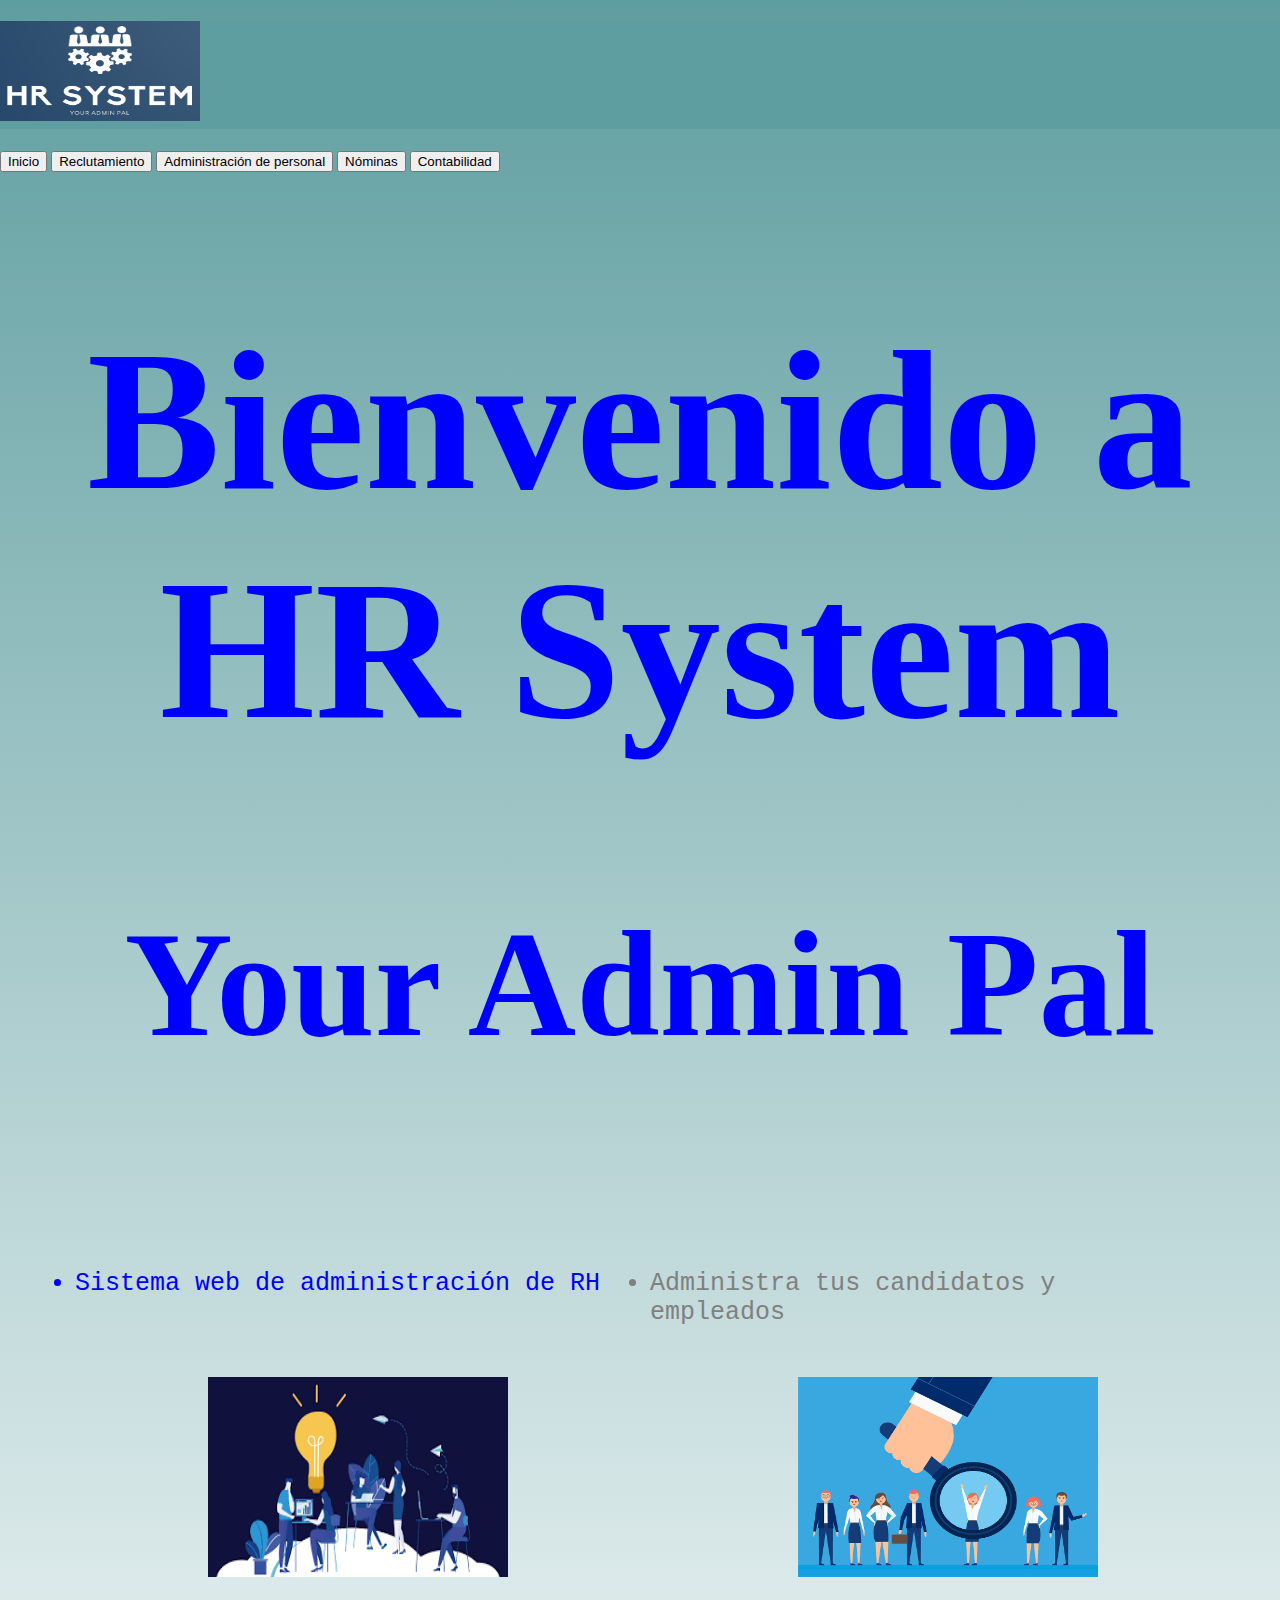
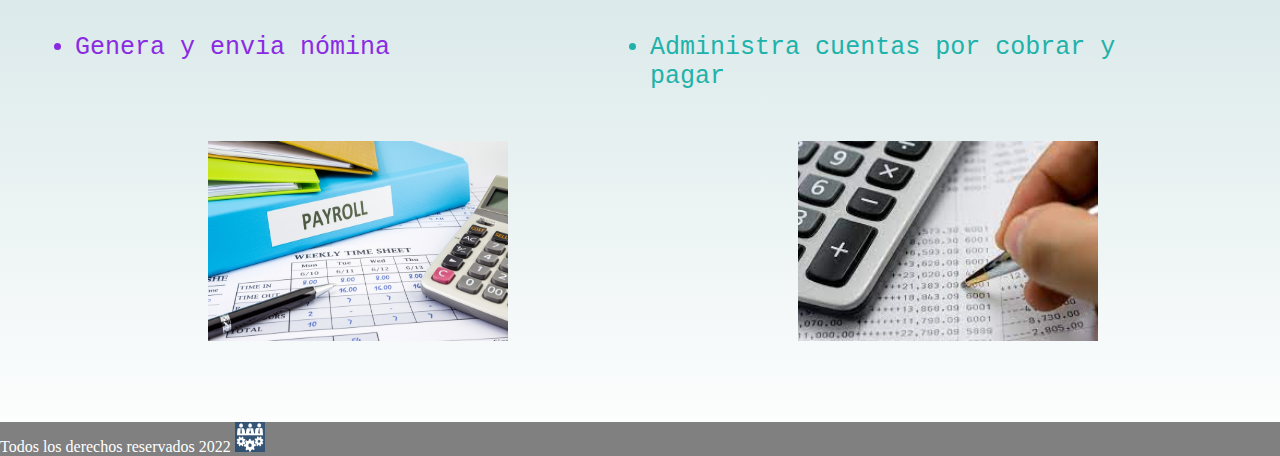
<file: index.html>
<!DOCTYPE html>
<html lang="en">
<head>
    <meta charset="UTF-8">
    <meta http-equiv="X-UA-Compatible" content="IE=edge">
    <meta name="viewport" content="width=device-width, initial-scale=1.0">
    <title>HR System - Sistema web de administración de recursos humanos y contabilidad</title>
    <meta name="description" content="Sistema web para administrar al personal de tu empresa asi como a los candidatos de tus vacantes, con funcionalidad para procesar nóminas y contabilidad">
    <meta name="keywords"  content="administración, sistema web, recursos humanos, nómina, reclutamiento, contabilidad">
    <link href="https://cdn.jsdelivr.net/npm/bootstrap@5.2.0/dist/css/bootstrap.min.css" rel="stylesheet" integrity="sha384-gH2yIJqKdNHPEq0n4Mqa/HGKIhSkIHeL5AyhkYV8i59U5AR6csBvApHHNl/vI1Bx" crossorigin="anonymous">
</head>
<body>
    <h1 style="color: white; background-color: cadetblue;"><a href="index.html"><img src="img/logo2.PNG" alt="logo" height="100px" width="200px"></a></h1>
    <nav class="navbar navbar-dark bg-primary">
      <a href="index.html"><button type="button" class="btn btn-secondary">Inicio</button></a>
      <a href="rec.html"><button type="button" class="btn btn-secondary">Reclutamiento</button></a>
      <a href="admin.html"><button type="button" class="btn btn-secondary">Administración de personal</button></a>
      <a href="nom.html"><button type="button" class="btn btn-secondary">Nóminas</button></a>
      <a href="cont.html"><button type="button" class="btn btn-secondary">Contabilidad</button></a>
    </nav>        
<link rel="stylesheet" href="style.css">
<div class="welcome"><h1>Bienvenido a HR System</h1>
<h2>Your Admin Pal</h2>
<div class="grid4">
  <div class="ind"><li>Sistema web de administración de RH</li></div>
  <div class="ind2"><li>Administra tus candidatos y empleados</li></div>
  <div><ul><img src="img/hr.png" alt="recursoshumanos" height="200px" width="300px"></ul></div>
  <div><ul><img src="img/recruitment.jpg" alt="reclutamiento" height="200px" width="300px"></ul></div>
  <div class="ind3"><li>Genera y envia nómina</li></div>
  <div class="ind4"><li>Administra cuentas por cobrar y pagar</li></div>
  <div><ul><img src="img/payroll.jpg" alt="nominas" height="200px" width="300px"></ul></div>
  <div><ul><img src="img/accounting.jpg" alt="contabilidad" height="200px" width="300px"></ul></div>
</div>
</div>
<script src="https://cdn.jsdelivr.net/npm/bootstrap@5.2.0/dist/js/bootstrap.bundle.min.js" integrity="sha384-A3rJD856KowSb7dwlZdYEkO39Gagi7vIsF0jrRAoQmDKKtQBHUuLZ9AsSv4jD4Xa" crossorigin="anonymous"></script>
</body>
<div class="fixed-bottom"><footer style="color: white; background-color: grey">Todos los derechos reservados 2022 <img src="img/logo3.png" alt="footer" height="30px" width="30px"></footer>
</html>
</file>
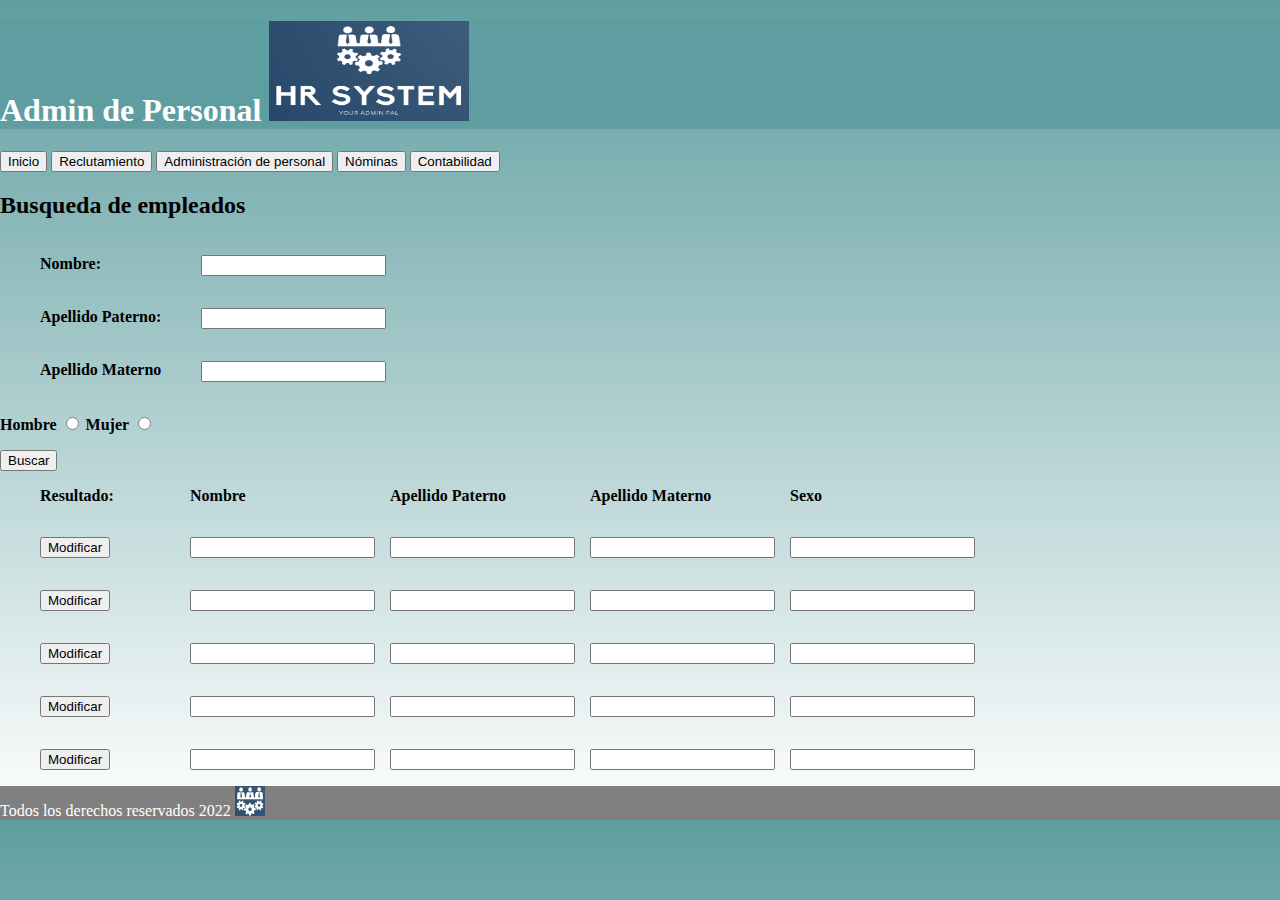
<file: admin.html>
<!DOCTYPE html>
<html lang="en">
<head>
    <meta charset="UTF-8">
    <meta http-equiv="X-UA-Compatible" content="IE=edge">
    <meta name="viewport" content="width=device-width, initial-scale=1.0">
    <title>Administración de personal</title>
    <link href="https://cdn.jsdelivr.net/npm/bootstrap@5.2.0/dist/css/bootstrap.min.css" rel="stylesheet" integrity="sha384-gH2yIJqKdNHPEq0n4Mqa/HGKIhSkIHeL5AyhkYV8i59U5AR6csBvApHHNl/vI1Bx" crossorigin="anonymous">
</head>
<body>
    <h1 style="color: white; background-color: cadetblue;">Admin de Personal <a href="index.html"><img src="img/logo2.PNG" alt="logo" height="100px" width="200px"></a></h1>
    <nav class="navbar navbar-dark bg-primary">
      <a href="index.html"><button type="button" class="btn btn-secondary">Inicio</button></a>
      <a href="rec.html"><button type="button" class="btn btn-secondary">Reclutamiento</button></a>
      <a href="admin.html"><button type="button" class="btn btn-secondary">Administración de personal</button></a>
      <a href="nom.html"><button type="button" class="btn btn-secondary">Nóminas</button></a>
      <a href="cont.html"><button type="button" class="btn btn-secondary">Contabilidad</button></a>
    </nav>   
<link rel="stylesheet" href="style.css">
<h2>Busqueda de empleados</h2>
<div class="grid">
  <div><ul>Nombre:</ul></div>
  <div><ul><input type="text" name="nombre_apellido"/></ul></div>
  <div><ul>Apellido Paterno:</ul></div>
  <div><ul><input type="text" name="nombre_apellido"/></ul></div>
  <div><ul>Apellido Materno</ul></div>
  <div><ul><input type="text" name="nombre_apellido"/></ul></div>
</div>
<p><form style="font-weight: bolder">
  <span>Hombre</span>
  <input type="radio" name="sexo" value="hombre">
  <span>Mujer</span>
  <input type="radio" name="sexo" value="mujer">
</form></p>
<button type="button" class="btn btn-primary">Buscar</button>
<div class="grid2">
<div><ul>Resultado:</ul></div>
<div><ul>Nombre</ul></div>
<div><ul>Apellido Paterno</ul></div>
<div><ul>Apellido Materno</ul></div>
<div><ul>Sexo</ul></div>
<ul><button type="button" class="btn btn-secondary">Modificar</button></ul>
<div><ul><input type="text" name="nombre_apellido"/></ul></div>
<div><ul><input type="text" name="nombre_apellido"/></ul></div>
<div><ul><input type="text" name="nombre_apellido"/></ul></div>
<div><ul><input type="text" name="nombre_apellido"/></ul></div>
<ul><button type="button" class="btn btn-secondary">Modificar</button></ul>
<div><ul><input type="text" name="nombre_apellido"/></ul></div>
<div><ul><input type="text" name="nombre_apellido"/></ul></div>
<div><ul><input type="text" name="nombre_apellido"/></ul></div>
<div><ul><input type="text" name="nombre_apellido"/></ul></div>
<ul><button type="button" class="btn btn-secondary">Modificar</button></ul>
<div><ul><input type="text" name="nombre_apellido"/></ul></div>
<div><ul><input type="text" name="nombre_apellido"/></ul></div>
<div><ul><input type="text" name="nombre_apellido"/></ul></div>
<div><ul><input type="text" name="nombre_apellido"/></ul></div>
<ul><button type="button" class="btn btn-secondary">Modificar</button></ul>
<div><ul><input type="text" name="nombre_apellido"/></ul></div>
<div><ul><input type="text" name="nombre_apellido"/></ul></div>
<div><ul><input type="text" name="nombre_apellido"/></ul></div>
<div><ul><input type="text" name="nombre_apellido"/></ul></div>
<ul><button type="button" class="btn btn-secondary">Modificar</button></ul>
<div><ul><input type="text" name="nombre_apellido"/></ul></div>
<div><ul><input type="text" name="nombre_apellido"/></ul></div>
<div><ul><input type="text" name="nombre_apellido"/></ul></div>
<div><ul><input type="text" name="nombre_apellido"/></ul></div>
</div>
<script src="https://cdn.jsdelivr.net/npm/bootstrap@5.2.0/dist/js/bootstrap.bundle.min.js" integrity="sha384-A3rJD856KowSb7dwlZdYEkO39Gagi7vIsF0jrRAoQmDKKtQBHUuLZ9AsSv4jD4Xa" crossorigin="anonymous"></script>
</body>
<div class="fixed-bottom"><footer style="color: white; background-color: grey">Todos los derechos reservados 2022 <img src="img/logo3.png" alt="footer" height="30px" width="30px"></footer>
</div>
</html>
</file>
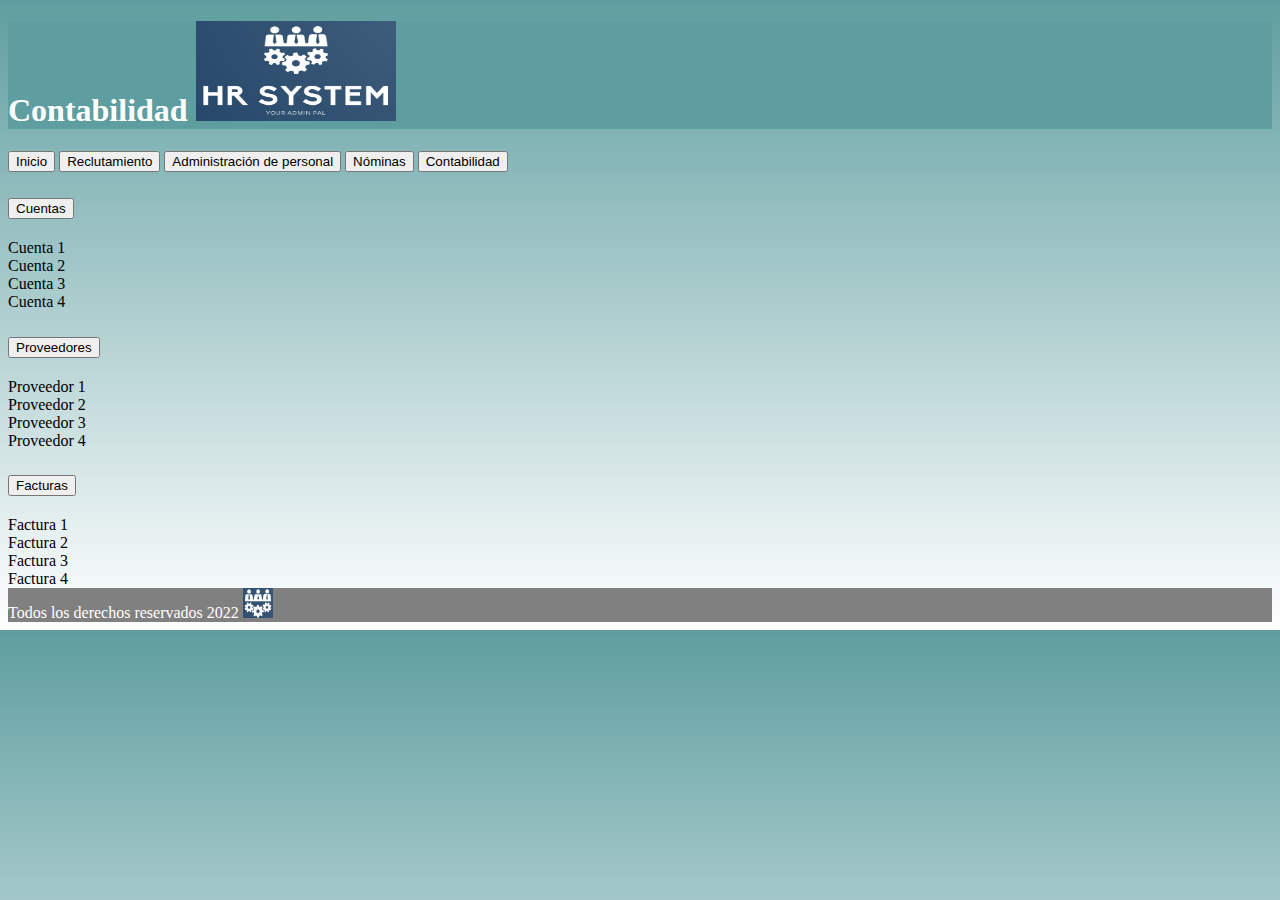
<file: cont.html>
<!DOCTYPE html>
<html lang="en">
<head>
    <meta charset="UTF-8">
    <meta http-equiv="X-UA-Compatible" content="IE=edge">
    <meta name="viewport" content="width=device-width, initial-scale=1.0">
    <title>Contabilidad</title>
    <link href="https://cdn.jsdelivr.net/npm/bootstrap@5.2.0/dist/css/bootstrap.min.css" rel="stylesheet" integrity="sha384-gH2yIJqKdNHPEq0n4Mqa/HGKIhSkIHeL5AyhkYV8i59U5AR6csBvApHHNl/vI1Bx" crossorigin="anonymous">
</head>
<body style="background-image: linear-gradient(to bottom, cadetblue, white);">
    <h1 style="color: white; background-color: cadetblue;">Contabilidad <a href="index.html"><img src="img/logo2.PNG" alt="logo" height="100px" width="200px"></a></h1>
    <nav class="navbar navbar-dark bg-primary">
      <a href="index.html"><button type="button" class="btn btn-secondary">Inicio</button></a>
      <a href="rec.html"><button type="button" class="btn btn-secondary">Reclutamiento</button></a>
      <a href="admin.html"><button type="button" class="btn btn-secondary">Administración de personal</button></a>
      <a href="nom.html"><button type="button" class="btn btn-secondary">Nóminas</button></a>
      <a href="cont.html"><button type="button" class="btn btn-secondary">Contabilidad</button></a>
    </nav>   
        <div class="accordion" id="accordionExample">
            <div class="accordion-item">
              <h2 class="accordion-header" id="headingOne">
                <button class="accordion-button" type="button" data-bs-toggle="collapse" data-bs-target="#collapseOne" aria-expanded="true" aria-controls="collapseOne">
                  Cuentas
                </button>
              </h2>
              <div id="collapseOne" class="accordion-collapse collapse" aria-labelledby="headingOne" data-bs-parent="#accordionExample">
                <div class="accordion-body">
                  <li>Cuenta 1</li>
                  <li>Cuenta 2</li>
                  <li>Cuenta 3</li>
                  <li>Cuenta 4</li>
                </div>
              </div>
            </div>
            <div class="accordion-item">
              <h2 class="accordion-header" id="headingTwo">
                <button class="accordion-button collapsed" type="button" data-bs-toggle="collapse" data-bs-target="#collapseTwo" aria-expanded="false" aria-controls="collapseTwo">
                  Proveedores
                </button>
              </h2>
              <div id="collapseTwo" class="accordion-collapse collapse" aria-labelledby="headingTwo" data-bs-parent="#accordionExample">
                <div class="accordion-body">
                    <li>Proveedor 1</li>
                    <li>Proveedor 2</li>
                    <li>Proveedor 3</li>
                    <li>Proveedor 4</li>
                </div>
              </div>
            </div>
            <div class="accordion-item">
              <h2 class="accordion-header" id="headingThree">
                <button class="accordion-button collapsed" type="button" data-bs-toggle="collapse" data-bs-target="#collapseThree" aria-expanded="false" aria-controls="collapseThree">
                  Facturas
                </button>
              </h2>
              <div id="collapseThree" class="accordion-collapse collapse" aria-labelledby="headingThree" data-bs-parent="#accordionExample">
                <div class="accordion-body">
                    <li>Factura 1</li>
                    <li>Factura 2</li>
                    <li>Factura 3</li>
                    <li>Factura 4</li>
                </div>
              </div>
            </div>
          </div>
<script src="https://cdn.jsdelivr.net/npm/bootstrap@5.2.0/dist/js/bootstrap.bundle.min.js" integrity="sha384-A3rJD856KowSb7dwlZdYEkO39Gagi7vIsF0jrRAoQmDKKtQBHUuLZ9AsSv4jD4Xa" crossorigin="anonymous"></script>
</body>
<div class="fixed-bottom"><footer style="color: white; background-color: grey">Todos los derechos reservados 2022 <img src="img/logo3.png" alt="footer" height="30px" width="30px"></footer>
</div>
</html>
</file>
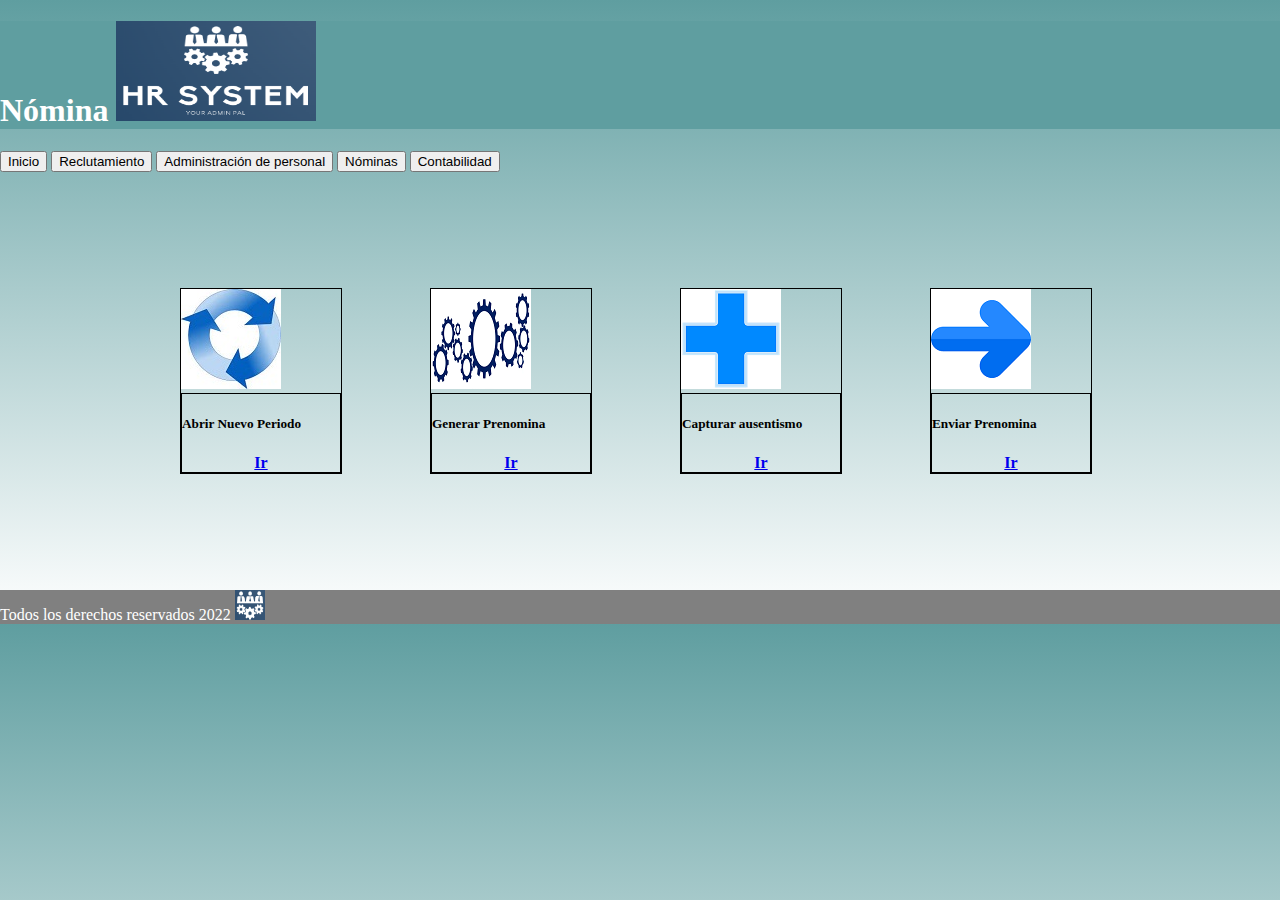
<file: nom.html>
<!DOCTYPE html>
<html lang="en">
<head>
    <meta charset="UTF-8">
    <meta http-equiv="X-UA-Compatible" content="IE=edge">
    <meta name="viewport" content="width=device-width, initial-scale=1.0">
    <title>Nóminas</title>
    <link href="https://cdn.jsdelivr.net/npm/bootstrap@5.2.0/dist/css/bootstrap.min.css" rel="stylesheet" integrity="sha384-gH2yIJqKdNHPEq0n4Mqa/HGKIhSkIHeL5AyhkYV8i59U5AR6csBvApHHNl/vI1Bx" crossorigin="anonymous">
</head>
<body>
    <h1 style="color: white; background-color: cadetblue;">Nómina <a href="index.html"><img src="img/logo2.PNG" alt="logo" height="100px" width="200px"></a></h1>
    <nav class="navbar navbar-dark bg-primary">
      <a href="index.html"><button type="button" class="btn btn-secondary">Inicio</button></a>
      <a href="rec.html"><button type="button" class="btn btn-secondary">Reclutamiento</button></a>
      <a href="admin.html"><button type="button" class="btn btn-secondary">Administración de personal</button></a>
      <a href="nom.html"><button type="button" class="btn btn-secondary">Nóminas</button></a>
      <a href="cont.html"><button type="button" class="btn btn-secondary">Contabilidad</button></a>
    </nav>   
<link rel="stylesheet" href="style.css">
<div class="grid3">
    <ul><div class="card" style="width: 10rem;">
        <img src="img/periodo.jpg" class="card-img-top" alt="...">
        <div class="card-body">
          <h5 class="card-title">Abrir Nuevo Periodo</h5>
          <p class="card-text"></p>
          <center><a href="#" class="btn btn-primary">Ir</a></center>
      </div></ul>
    <ul><div class="card" style="width: 10rem;">
    <img src="img/cogs1.png" class="card-img-top" alt="...">
    <div class="card-body">
      <h5 class="card-title">Generar Prenomina</h5>
      <p class="card-text"></p>
      <center><a href="#" class="btn btn-primary">Ir</a></center>
  </div></ul>
    <ul><div class="card" style="width: 10rem;">
    <img src="img/ausentismo.png" class="card-img-top" alt="...">
    <div class="card-body">
      <h5 class="card-title">Capturar ausentismo</h5>
      <p class="card-text"></p>
      <center><a href="#" class="btn btn-primary">Ir</a></center>
  </div></ul>
  <ul><div class="card" style="width: 10rem;">
    <img src="img/enviar.png" class="card-img-top" alt="...">
    <div class="card-body">
      <h5 class="card-title">Enviar Prenomina</h5>
      <p class="card-text"></p>
      <center><a href="#" class="btn btn-primary">Ir</a></center>
  </div></ul>
</div>
<script src="https://cdn.jsdelivr.net/npm/bootstrap@5.2.0/dist/js/bootstrap.bundle.min.js" integrity="sha384-A3rJD856KowSb7dwlZdYEkO39Gagi7vIsF0jrRAoQmDKKtQBHUuLZ9AsSv4jD4Xa" crossorigin="anonymous"></script>
</body>
<div class="fixed-bottom"><footer style="color: white; background-color: grey">Todos los derechos reservados 2022 <img src="img/logo3.png" alt="footer" height="30px" width="30px"></footer>
</div>
</html>
</file>
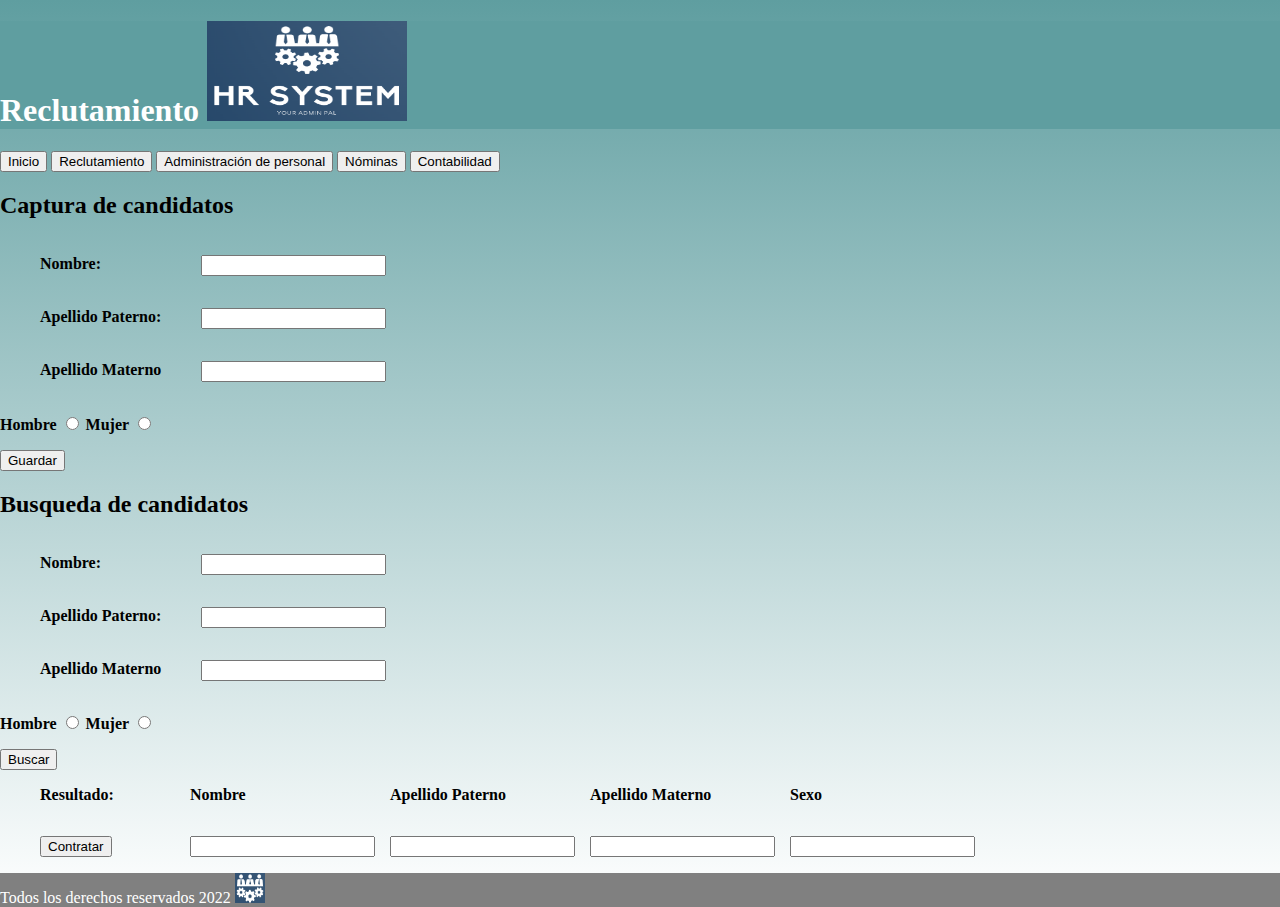
<file: rec.html>
<!DOCTYPE html>
<html lang="en">
<head>
    <meta charset="UTF-8">
    <meta http-equiv="X-UA-Compatible" content="IE=edge">
    <meta name="viewport" content="width=device-width, initial-scale=1">
    <title>Reclutamiento</title>
    <link href="https://cdn.jsdelivr.net/npm/bootstrap@5.2.0/dist/css/bootstrap.min.css" rel="stylesheet" integrity="sha384-gH2yIJqKdNHPEq0n4Mqa/HGKIhSkIHeL5AyhkYV8i59U5AR6csBvApHHNl/vI1Bx" crossorigin="anonymous">
</head>
<body>
    <h1 style="color: white; background-color: cadetblue;">Reclutamiento <a href="index.html"><img src="img/logo2.PNG" alt="logo" height="100px" width="200px"></a></h1>
    <nav class="navbar navbar-dark bg-primary">
      <a href="index.html"><button type="button" class="btn btn-secondary">Inicio</button></a>
      <a href="rec.html"><button type="button" class="btn btn-secondary">Reclutamiento</button></a>
      <a href="admin.html"><button type="button" class="btn btn-secondary">Administración de personal</button></a>
      <a href="nom.html"><button type="button" class="btn btn-secondary">Nóminas</button></a>
      <a href="cont.html"><button type="button" class="btn btn-secondary">Contabilidad</button></a>
    </nav>   
<link rel="stylesheet" href="style.css">
<h2>Captura de candidatos</h2>
<div class="grid">
    <div><ul>Nombre:</ul></div>
    <div><ul><input type="text" name="nombre_apellido"/></ul></div>
    <div><ul>Apellido Paterno:</ul></div>
    <div><ul><input type="text" name="nombre_apellido"/></ul></div>
    <div><ul>Apellido Materno</ul></div>
    <div><ul><input type="text" name="nombre_apellido"/></ul></div>
</div>
<p><form style="font-weight: bolder">
    <span>Hombre</span>
    <input type="radio" name="sexo" value="hombre">
    <span>Mujer</span>
    <input type="radio" name="sexo" value="mujer">
</form></p>
<button type="button" class="btn btn-primary">Guardar</button>
<h2>Busqueda de candidatos</h2>
<div class="grid">
  <div><ul>Nombre:</ul></div>
  <div><ul><input type="text" name="nombre_apellido"/></ul></div>
  <div><ul>Apellido Paterno:</ul></div>
  <div><ul><input type="text" name="nombre_apellido"/></ul></div>
  <div><ul>Apellido Materno</ul></div>
  <div><ul><input type="text" name="nombre_apellido"/></ul></div>
</div>
<p><form style="font-weight: bolder">
  <span>Hombre</span>
  <input type="radio" name="sexo" value="hombre">
  <span>Mujer</span>
  <input type="radio" name="sexo" value="mujer">
</form></p>
<button type="button" class="btn btn-primary">Buscar</button>
<div class="grid2">
<div><ul>Resultado:</ul></div>
<div><ul>Nombre</ul></div>
<div><ul>Apellido Paterno</ul></div>
<div><ul>Apellido Materno</ul></div>
<div><ul>Sexo</ul></div>
<ul><button type="button" class="btn btn-secondary">Contratar</button></ul>
<div><ul><input type="text" name="nombre_apellido"/></ul></div>
<div><ul><input type="text" name="nombre_apellido"/></ul></div>
<div><ul><input type="text" name="nombre_apellido"/></ul></div>
<div><ul><input type="text" name="nombre_apellido"/></ul></div>
</div>
<script src="https://cdn.jsdelivr.net/npm/bootstrap@5.2.0/dist/js/bootstrap.bundle.min.js" integrity="sha384-A3rJD856KowSb7dwlZdYEkO39Gagi7vIsF0jrRAoQmDKKtQBHUuLZ9AsSv4jD4Xa" crossorigin="anonymous"></script>
</body>
<div class="fixed-bottom"><footer style="color: white; background-color: grey">Todos los derechos reservados 2022 <img src="img/logo3.png" alt="footer" height="30px" width="30px"></footer>
</div>
</html>
</file>
<file: style.css>
body {
  background-image: linear-gradient(to bottom, cadetblue, white);
  margin: 0;
  padding: 0;
}

.grid {
  display: grid;
  grid-template-columns: auto auto;
  grid-template-rows: auto auto;
  justify-content: left;
  font-weight: bolder;
}
.grid div {
  justify-content: center;
}

.grid2 {
  display: grid;
  grid-template-rows: auto auto;
  grid-template-columns: 150px 200px 200px 200px 200px;
  font-weight: bolder;
}

.grid3 {
  display: grid;
  grid-template-columns: 250px 250px 250px 250px;
  grid-template-rows: auto;
  justify-content: center;
  align-content: center;
  font-weight: bolder;
  margin: 50px;
  padding: 50px;
}
.grid3 div {
  justify-content: center;
  align-content: center;
  border: 1px solid black;
}

h2 {
  -webkit-animation-name: color;
          animation-name: color;
  -webkit-animation-duration: 2s;
          animation-duration: 2s;
  -webkit-animation-iteration-count: infinite;
          animation-iteration-count: infinite;
  animation-direction: alternate-reverse;
  font-weight: bolder;
}

@-webkit-keyframes color {
  0% {
    color: linear-gradient(to bottom, cadetblue, white);
  }
  50% {
    color: lightblue;
  }
  100% {
    color: blue;
  }
}

@keyframes color {
  0% {
    color: linear-gradient(to bottom, cadetblue, white);
  }
  50% {
    color: lightblue;
  }
  100% {
    color: blue;
  }
}
.welcome {
  text-align: center;
  color: blue;
  font-size: 100px;
}

.grid4 {
  display: grid;
  grid-template-columns: auto auto;
  grid-template-rows: auto auto;
  justify-content: center;
  font-size: 25px;
  padding: 50px;
}

.ind, .ind4, .ind3, .ind2 {
  text-align: left;
  padding: 25px;
  font-family: monospace;
}

.ind2 {
  color: grey;
}

.ind3 {
  color: blueviolet;
}

.ind4 {
  color: lightseagreen;
}

@media (max-width: 500px) {
  .grid4 {
    grid-template-columns: auto;
  }
}/*# sourceMappingURL=style.css.map */
</file>
